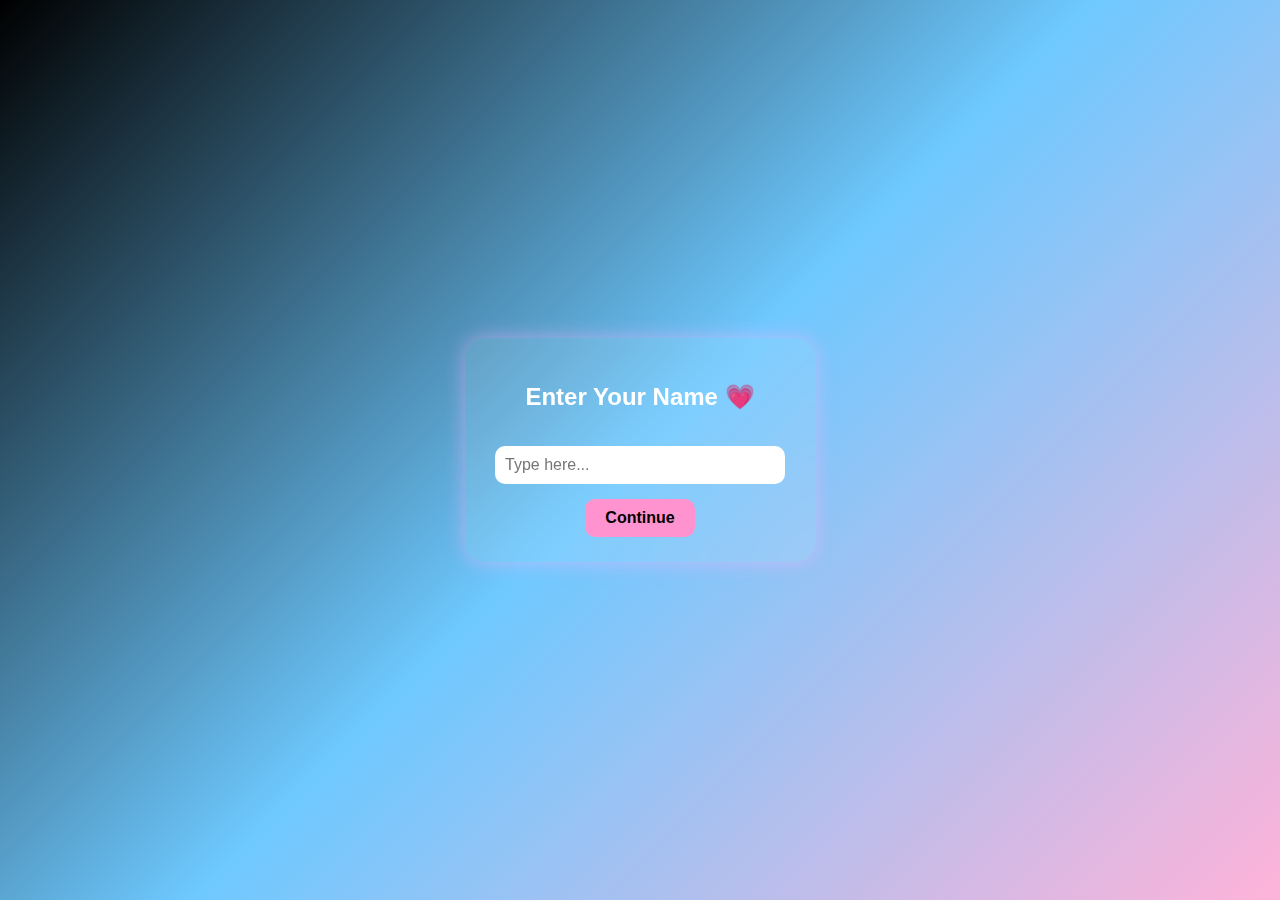
<file: index.html>
<!DOCTYPE html>
<html lang="en">
<head>
  <meta charset="UTF-8" />
  <meta name="viewport" content="width=device-width, initial-scale=1.0" />
  <title>Welcome Princess</title>

  <style>
    body {
      margin: 0;
      font-family: "Poppins", sans-serif;
      height: 100vh;
      display: flex;
      justify-content: center;
      align-items: center;
      background: linear-gradient(135deg, #000000, #6ec9ff, #ffb3d9);
      animation: bg 10s infinite alternate;
      color: white;
    }

    @keyframes bg {
      0% { background-position: 0% 50%; }
      100% { background-position: 100% 50%; }
    }

    .box {
      text-align: center;
      padding: 25px;
      background: rgba(255, 255, 255, 0.1);
      backdrop-filter: blur(10px);
      border-radius: 20px;
      width: 300px;
      box-shadow: 0 0 20px rgba(255, 182, 255, 0.5);
    }

    input {
      width: 90%;
      padding: 10px;
      border-radius: 10px;
      border: none;
      outline: none;
      margin-top: 15px;
      font-size: 16px;
    }

    button {
      margin-top: 15px;
      padding: 10px 20px;
      border: none;
      border-radius: 10px;
      font-size: 16px;
      cursor: pointer;
      background: #ff93d0;
      color: black;
      font-weight: bold;
      transition: .2s;
    }

    button:hover {
      transform: scale(1.1);
      background: #6ec9ff;
    }
  </style>
</head>

<body>
  <div class="box">
    <h2>Enter Your Name 💗</h2>
    <input id="nameInput" type="text" placeholder="Type here..." />
    <button onclick="checkName()">Continue</button>
  </div>

  <script>
    function checkName() {
      let name = document.getElementById("nameInput").value.trim().toLowerCase();

      if (name === "miss mature") {
        window.location.href = "birthday.html";
      } else {
        alert("Access Denied ❌");
      }
    }
  </script>
</body>
</html>
</file>
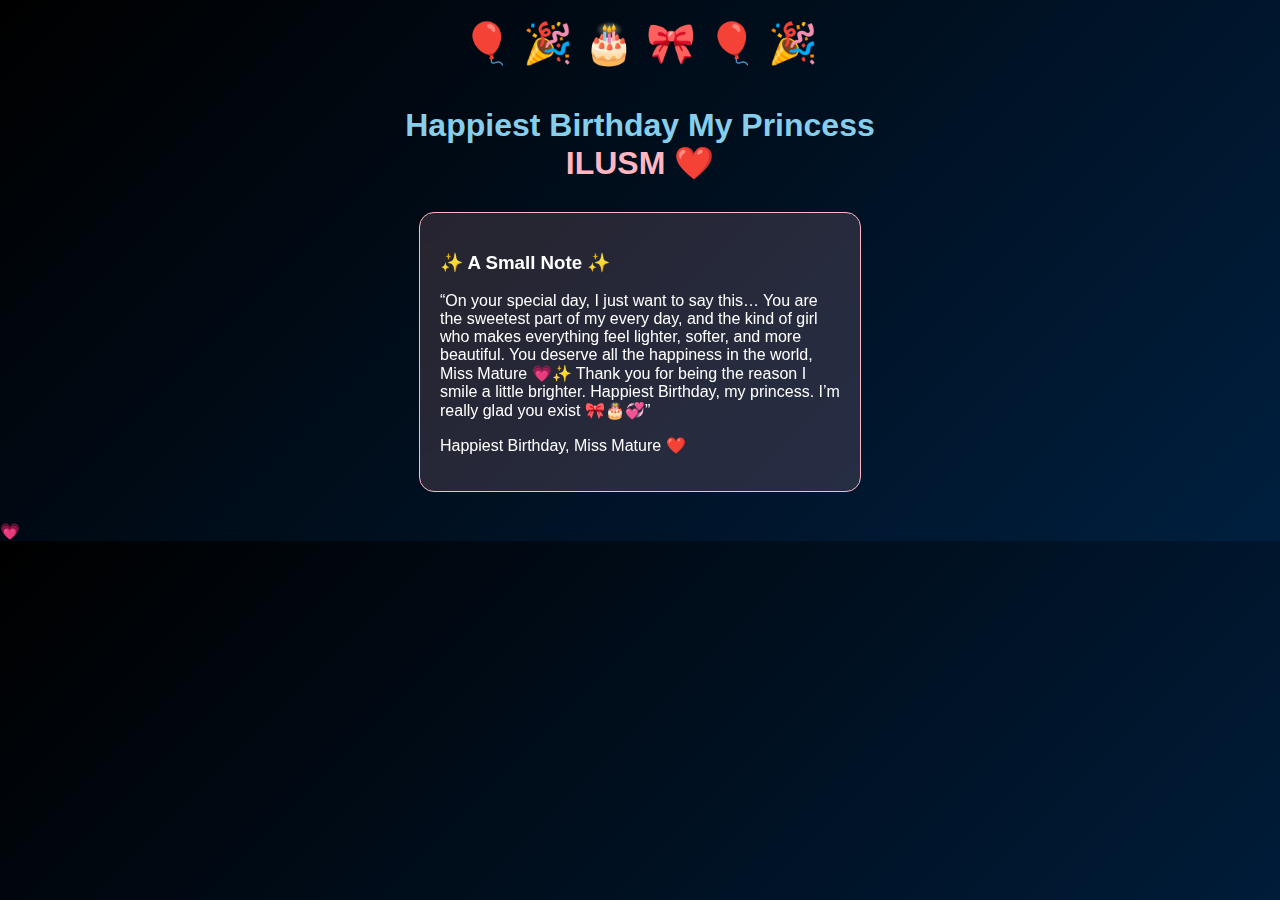
<file: birthday.html>
<!DOCTYPE html>
<html lang="en">
<head>
    <meta charset="UTF-8" />
    <meta name="viewport" content="width=device-width, initial-scale=1.0" />
    <title>Happy Birthday</title>
    <link rel="stylesheet" href="style.css" />
</head>
<body class="birthday-bg">
<div class="sparkle"></div>

    <div class="decorations">
        🎈 🎉 🎂 🎀 🎈 🎉
    </div>

    <h1 class="hb-title glow-text">
        Happiest Birthday My Princess<br>
        <span class="pink">ILUSM ❤️</span>
    </h1>

    <div class="note-box">
        <h3>✨ A Small Note ✨</h3>
        <p>
            <div class="note">
    <p>“On your special day, I just want to say this…  
    You are the sweetest part of my every day, and the kind of girl who makes everything feel lighter, softer, and more beautiful.  
    You deserve all the happiness in the world, Miss Mature 💗✨  
    Thank you for being the reason I smile a little brighter.  
    Happiest Birthday, my princess. I’m really glad you exist 🎀🎂💞”</p>
</div>
 
            Happiest Birthday, Miss Mature ❤️  
        </p>
    </div>
<script src="script.js"></script>
</body>
</html>
</file>
<file: style.css>
/* MAIN THEMES */
body {
    margin: 0;
    font-family: Poppins, sans-serif;
    background: #000; /* pure black */
    color: white;
}

/* ENTER SCREEN */
.enter-box {
    width: 90%;
    max-width: 350px;
    margin: 120px auto;
    text-align: center;
    background: rgba(173, 216, 230, 0.1); /* light blue transparent */
    padding: 30px;
    border-radius: 15px;
    border: 1px solid #87CEEB;
    backdrop-filter: blur(8px);
}

.title {
    font-size: 26px;
    margin-bottom: 20px;
    color: #ffb6c1; /* baby pink */
}

input {
    width: 80%;
    padding: 12px;
    border-radius: 10px;
    border: none;
    margin-bottom: 15px;
}

button {
    padding: 10px 25px;
    border-radius: 10px;
    border: none;
    background: #87CEEB; /* light blue */
    color: black;
    font-weight: bold;
    cursor: pointer;
    transition: 0.3s;
}

button:hover {
    background: #ffb6c1; /* baby pink */
}

#msg {
    margin-top: 10px;
    font-size: 16px;
    color: #ffb6c1;
}

/* BIRTHDAY PAGE */
.birthday-bg {
    background: linear-gradient(135deg, #000, #001f3f);
}

.decorations {
    text-align: center;
    font-size: 40px;
    margin-top: 20px;
}

.hb-title {
    text-align: center;
    font-size: 32px;
    margin-top: 40px;
    color: #87CEEB;
}

.hb-title .pink {
    color: #ffb6c1;
}

.note-box {
    width: 85%;
    max-width: 400px;
    margin: 30px auto;
    background: rgba(255, 182, 193, 0.15);
    padding: 20px;
    border-radius: 15px;
    border: 1px solid #ffb6c1;
    backdrop-filter: blur(6px);
}
</file>
